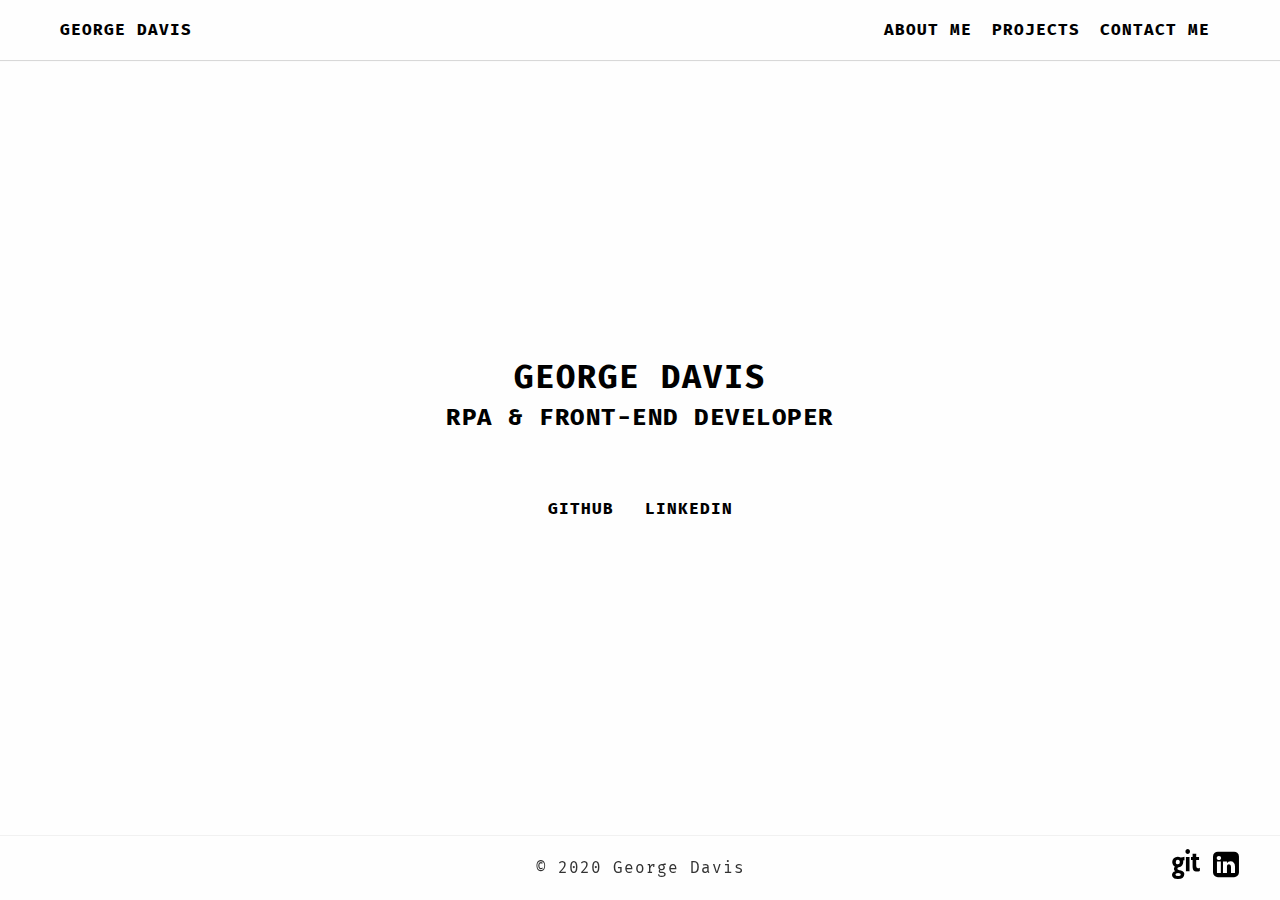
<file: index.html>
<!DOCTYPE html>
<html lang="en">

<head>
<meta http-equiv="content-type" content="text/html;charset=UTF-8" />

    <meta charset="utf-8">
    <meta name="viewport" content="width=device-width, initial-scale=1.0">

    <meta name="author" content="George Davis">
    <meta name="description" content="George Davis&#39;s personal website">
    <meta name="keywords" content="blog,developer,personal">

    <meta property="og:site_name" content="George Davis">
    <meta property="og:title" content="George Davis">
    <meta property="og:description" content="George&#39;s personal website">


    <base >
    <title>George Davis</title>

    <link rel="canonical" href="index.html">
    <link rel="icon" href="images/favicon.ico">
    <link rel="stylesheet" href="https://cdnjs.cloudflare.com/ajax/libs/font-awesome/4.7.0/css/font-awesome.min.css">
    
    <link  rel="stylesheet" href="https://fonts.googleapis.com/css?family=Fira+Mono:400,700">
    <link rel="stylesheet" href="css/normalize.min.css">
    <link rel="stylesheet" href="css/style.css">




  </head>

  <body class="">
    <main class="wrapper">
      <nav class="navigation">
  <section class="container">
    <a class="navigation-title" href="index.html">George Davis</a>
    <input type="checkbox" id="menu-control"/>
    <label class="menu-mobile  float-right " for="menu-control">
      <span class="btn-mobile  float-right ">&#9776;</span>
      <ul class="navigation-list">


            <li class="navigation-item  align-center ">
              <a class="navigation-link" href="about.html">About Me</a>
            </li>

            <li class="navigation-item  align-center ">
              <a class="navigation-link" href="projects.html">Projects</a>
            </li>

            <li class="navigation-item  align-center ">
              <a class="navigation-link" href="contact.html">Contact me</a>
            </li>






            <li class= " mobile-menu-lang-separator-centered ">
              <hr />
            </li>



      </ul>
    </label>
  </section>
</nav>


      <div class="content">

  <section class="container centered">
  <div class="about">



    <h1>George Davis</h1>
    <h2>RPA & Front-End Developer</h2>
    <br>

    <ul class="social-list">

        <li class="social-item">
          <a href="https://github.com/G3Dav" aria-label="Github" >
              Github
          </a>
        </li>



        <li class="social-item">
          <a href="https://www.linkedin.com/in/george-davis-2a800946/" aria-label="LinkedIn" >
              LinkedIn
          </a>
        </li>

    </ul>

  </div>
</section>


      </div>

  
<div class="fixed-bar">
  <section class="container">
      <p>© 2020 George Davis</p>
      <p style="flex; align-items: center; position: absolute; right: 0; bottom:0;">
      <a href="https://github.com/G3Dav" aria-label="Github" >
          <i class="fa fa-git" style="font-size:30px;"></i></a>
      <a href="https://www.linkedin.com/in/george-davis-2a800946/">
          <i class="fa fa-linkedin-square" style="font-size:30px;"></i></a></p>

  </section>
</div>


    </main>



  </body>

</html>
</file>
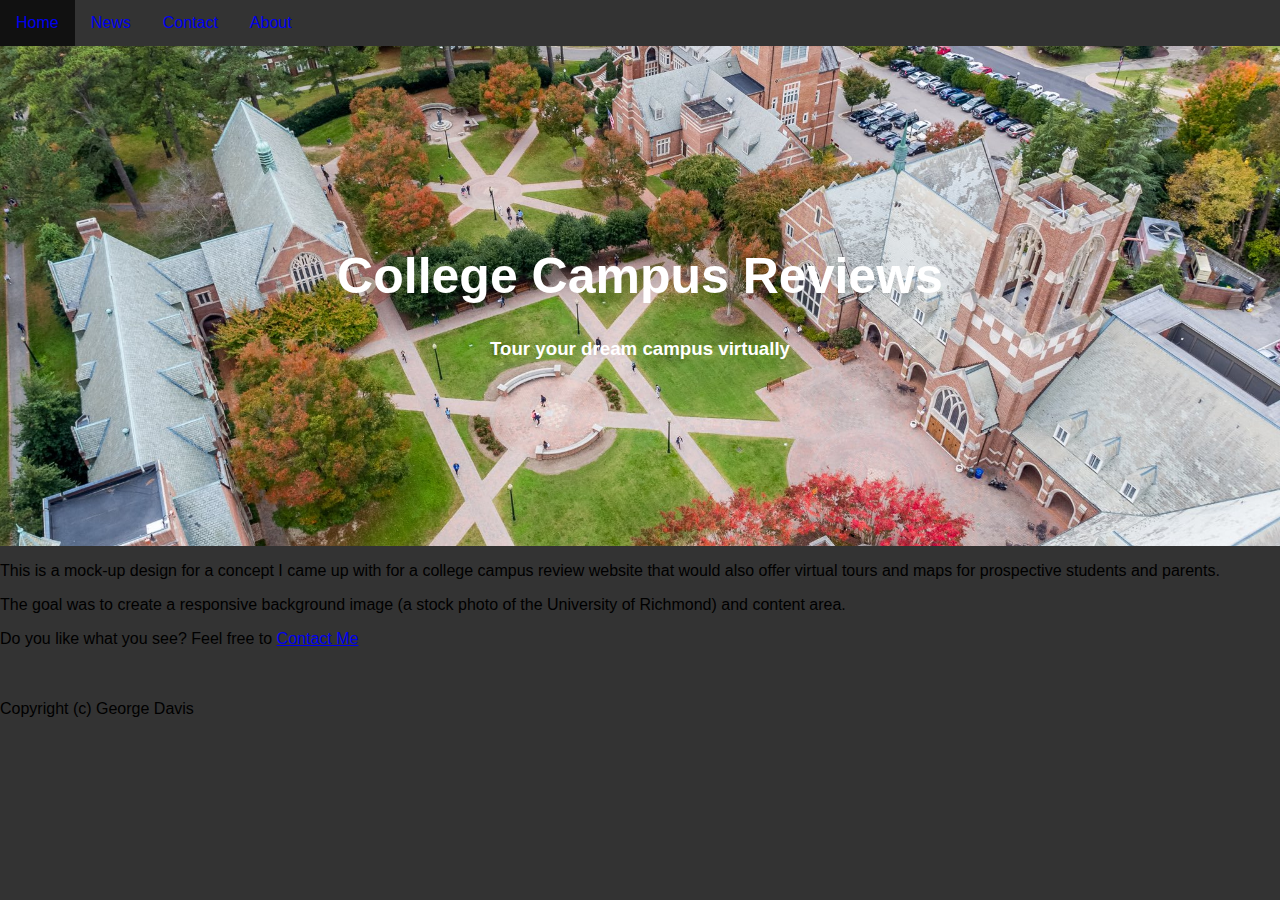
<file: college/index.html>
<!DOCTYPE html>
<html>
<head>
  <title>College Campus Reviews</title>
<meta name="viewport" content="width=device-width, initial-scale=1">
<link rel="stylesheet" href="style.css"
</head>
<body>
  <ul>
    <li><a class="active" href="#home">Home</a></li>
    <li><a href="#news">News</a></li>
    <li><a href="#contact">Contact</a></li>
    <li><a href="#about">About</a></li>
    </ul>
<div class="hero-image">
  <div class="hero-text">
    <h1>College Campus Reviews</h1>
    <h3>Tour your dream campus virtually</h3>
  </div>
</div><p>
  </p>
<div class="container"
<p>This is a mock-up design for a concept I came up with for a college campus review website that would also
offer virtual tours and maps for prospective students and parents.</p>
<p>The goal was to create a responsive background image (a stock photo of the University of Richmond)
and content area. </p><p>
  Do you like what you see? Feel free to <a href="mailto:George.S.Davis@outlook.com?subject=Web Design">Contact Me</a></p></div>
  <br />
  <br />
<div class="footer">
  Copyright (c) George Davis
  </div>
</body>
</html>
</file>
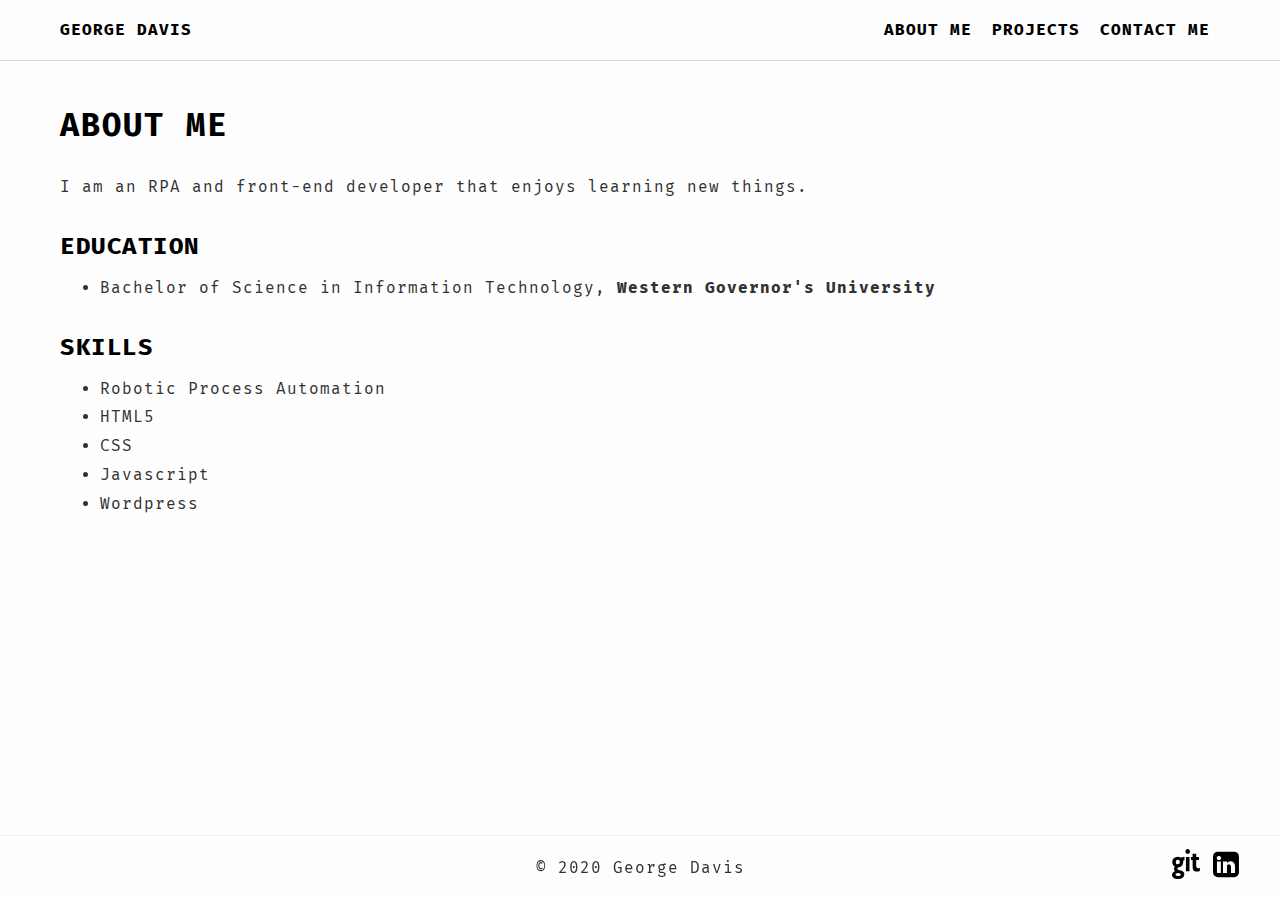
<file: about.html>
<!DOCTYPE html>
<html lang="en">


<meta http-equiv="content-type" content="text/html;charset=UTF-8" />
<head>
    <meta charset="utf-8">
    <meta name="viewport" content="width=device-width, initial-scale=1.0">

    <meta name="author" content="George Davis">
    <meta name="description" content="George Davis&#39;s personal website">
    <meta name="keywords" content="blog,developer,personal">

    <meta property="og:site_name" content="George Davis">
    <meta property="og:title" content="George Davis">
    <meta property="og:description" content="George&#39;s personal website">


    <base >
    <title>George Davis</title>

    <link rel="canonical" href="index.html">
    <link  rel="stylesheet" href="https://fonts.googleapis.com/css?family=Fira+Mono:400,700">
    <link rel="stylesheet" href="css/normalize.min.css">
    <link rel="stylesheet" href="css/style.css">
    <link rel="icon" href="images/favicon.ico">
    <link rel="stylesheet" href="https://cdnjs.cloudflare.com/ajax/libs/font-awesome/4.7.0/css/font-awesome.min.css">


  </head>

  <body class="">
    <main class="wrapper">
      <nav class="navigation">
  <section class="container">
    <a class="navigation-title" href="index.html">George Davis</a>
    <input type="checkbox" id="menu-control"/>
    <label class="menu-mobile  float-right " for="menu-control">
      <span class="btn-mobile  float-right ">&#9776;</span>
      <ul class="navigation-list">


            <li class="navigation-item  align-center ">
              <a class="navigation-link" href="about.html">About Me</a>
            </li>

            <li class="navigation-item  align-center ">
              <a class="navigation-link" href="projects.html">Projects</a>
            </li>

            <li class="navigation-item  align-center ">
              <a class="navigation-link" href="contact.html">Contact me</a>
            </li>






            <li class= " mobile-menu-lang-separator-centered ">
              <hr />
            </li>



      </ul>
    </label>
  </section>
</nav>


      <div class="content">

  <section class="container page">
  <article>
    <header>
      <h1>About Me</h1>
    </header>

    <p>I am an RPA and front-end developer that enjoys learning new things. </p>
    <h3>Education</h3>
        <ul>
        <li>Bachelor of Science in Information Technology, <strong>Western Governor's University</strong></li>
        </ul>
      <P>
      <h3>Skills</h3>
      <ul>
        <li>Robotic Process Automation</li>
        <li>HTML5</li>
        <li>CSS</li>
        <li>Javascript</li>
        <li>Wordpress</li>
      </ul>
    </P>
  </article>
</section>


      </div>

  
<div class="fixed-bar">
<section class="container">
    <p>© 2020 George Davis</p>
      <p style="flex; align-items: center; position: absolute; right: 0; bottom:0;">
      <a href="https://github.com/G3Dav" aria-label="Github" >
          <i class="fa fa-git" style="font-size:30px;"></i></a>
      <a href="https://www.linkedin.com/in/george-davis-2a800946/">
          <i class="fa fa-linkedin-square" style="font-size:30px;"></i></a></p>

</section>
</div>


  </main>



</body>

</html>
</file>
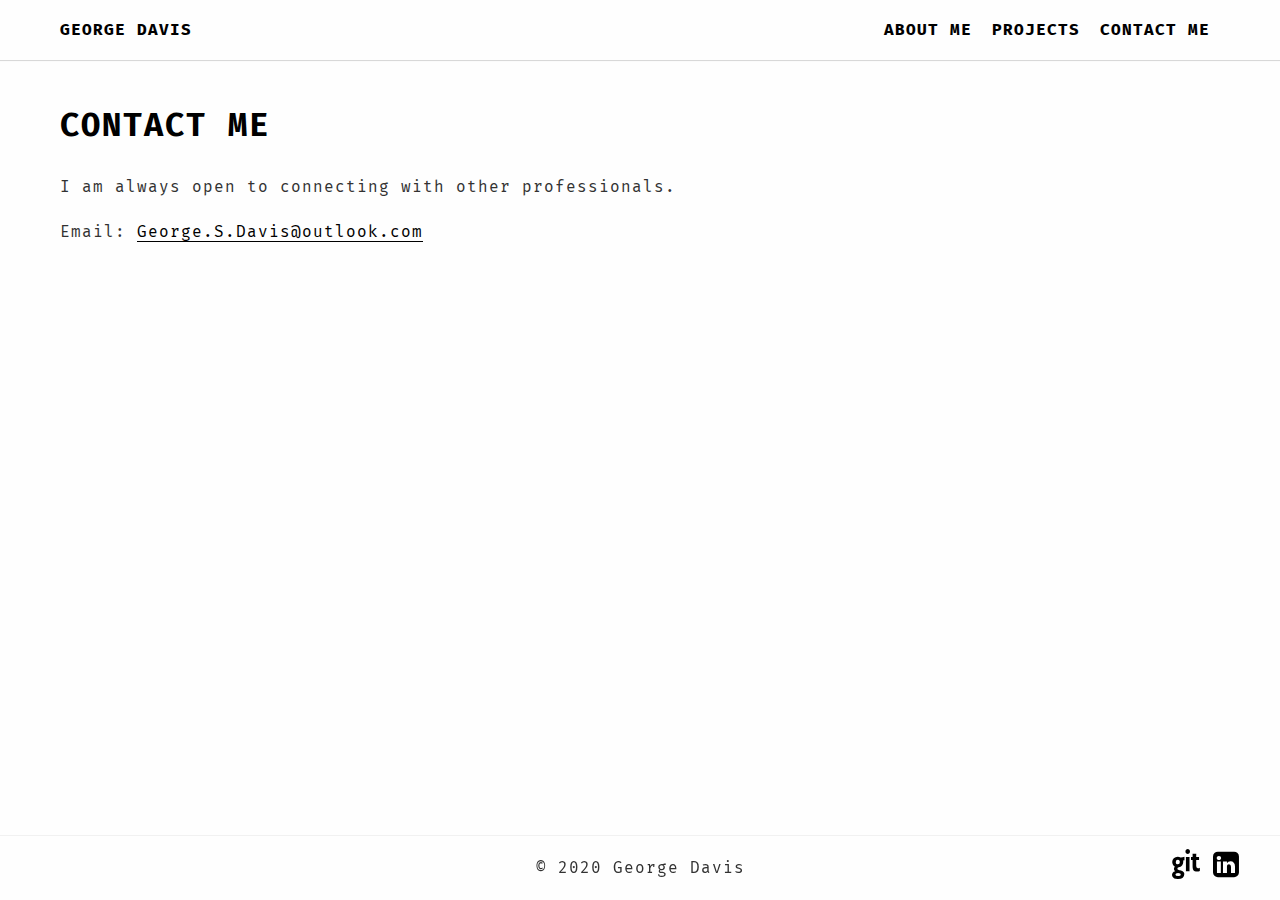
<file: contact.html>
<!DOCTYPE html>
<html lang="en">


<meta http-equiv="content-type" content="text/html;charset=UTF-8" />
<head>
    <meta charset="utf-8">
    <meta name="viewport" content="width=device-width, initial-scale=1.0">

    <meta name="author" content="George Davis">
    <meta name="description" content="George Davis&#39;s personal website">
    <meta name="keywords" content="blog,developer,personal">

    <meta property="og:site_name" content="George DavisS">
    <meta property="og:title" content="George Davis">
    <meta property="og:description" content="George&#39;s personal website">


    <base >
    <title>George Davis</title>

    <link rel="canonical" href="index.html">
    <link  rel="stylesheet" href="https://fonts.googleapis.com/css?family=Fira+Mono:400,700">
    <link rel="stylesheet" href="css/normalize.min.css">
    <link rel="stylesheet" href="css/style.css">
    <link rel="icon" href="images/favicon.ico">
    <link rel="stylesheet" href="https://cdnjs.cloudflare.com/ajax/libs/font-awesome/4.7.0/css/font-awesome.min.css">


  </head>

  <body class="">
    <main class="wrapper">
      <nav class="navigation">
  <section class="container">
    <a class="navigation-title" href="index.html">George Davis</a>
    <input type="checkbox" id="menu-control"/>
    <label class="menu-mobile  float-right " for="menu-control">
      <span class="btn-mobile  float-right ">&#9776;</span>
      <ul class="navigation-list">


            <li class="navigation-item  align-center ">
              <a class="navigation-link" href="about.html">About Me</a>
            </li>

            <li class="navigation-item  align-center ">
              <a class="navigation-link" href="projects.html">Projects</a>
            </li>

            <li class="navigation-item  align-center ">
              <a class="navigation-link" href="contact.html">Contact me</a>
            </li>






            <li class= " mobile-menu-lang-separator-centered ">
              <hr />
            </li>



      </ul>
    </label>
  </section>
</nav>


      <div class="content">

  <section class="container page">
  <article>
    <header>
      <h1>Contact Me</h1>
    </header>

    <p>I am always open to connecting with other professionals.</p>
    <p>Email: <a href="mailto:George.S.Davis@outlook.com">George.S.Davis@outlook.com</a>
    </p>

  </article>
</section>


      </div>

    
<section class="container">

</section>
</footer>
<div class="fixed-bar">
<section class="container">
<p>© 2020 George Davis</p>
      <p style="flex; align-items: center; position: absolute; right: 0; bottom:0;">
      <a href="https://github.com/G3Dav" aria-label="Github" >
          <i class="fa fa-git" style="font-size:30px;"></i></a>
      <a href="https://www.linkedin.com/in/george-davis-2a800946/">
          <i class="fa fa-linkedin-square" style="font-size:30px;"></i></a></p>
</section>
</div>


  </main>



</body>

</html>
</file>
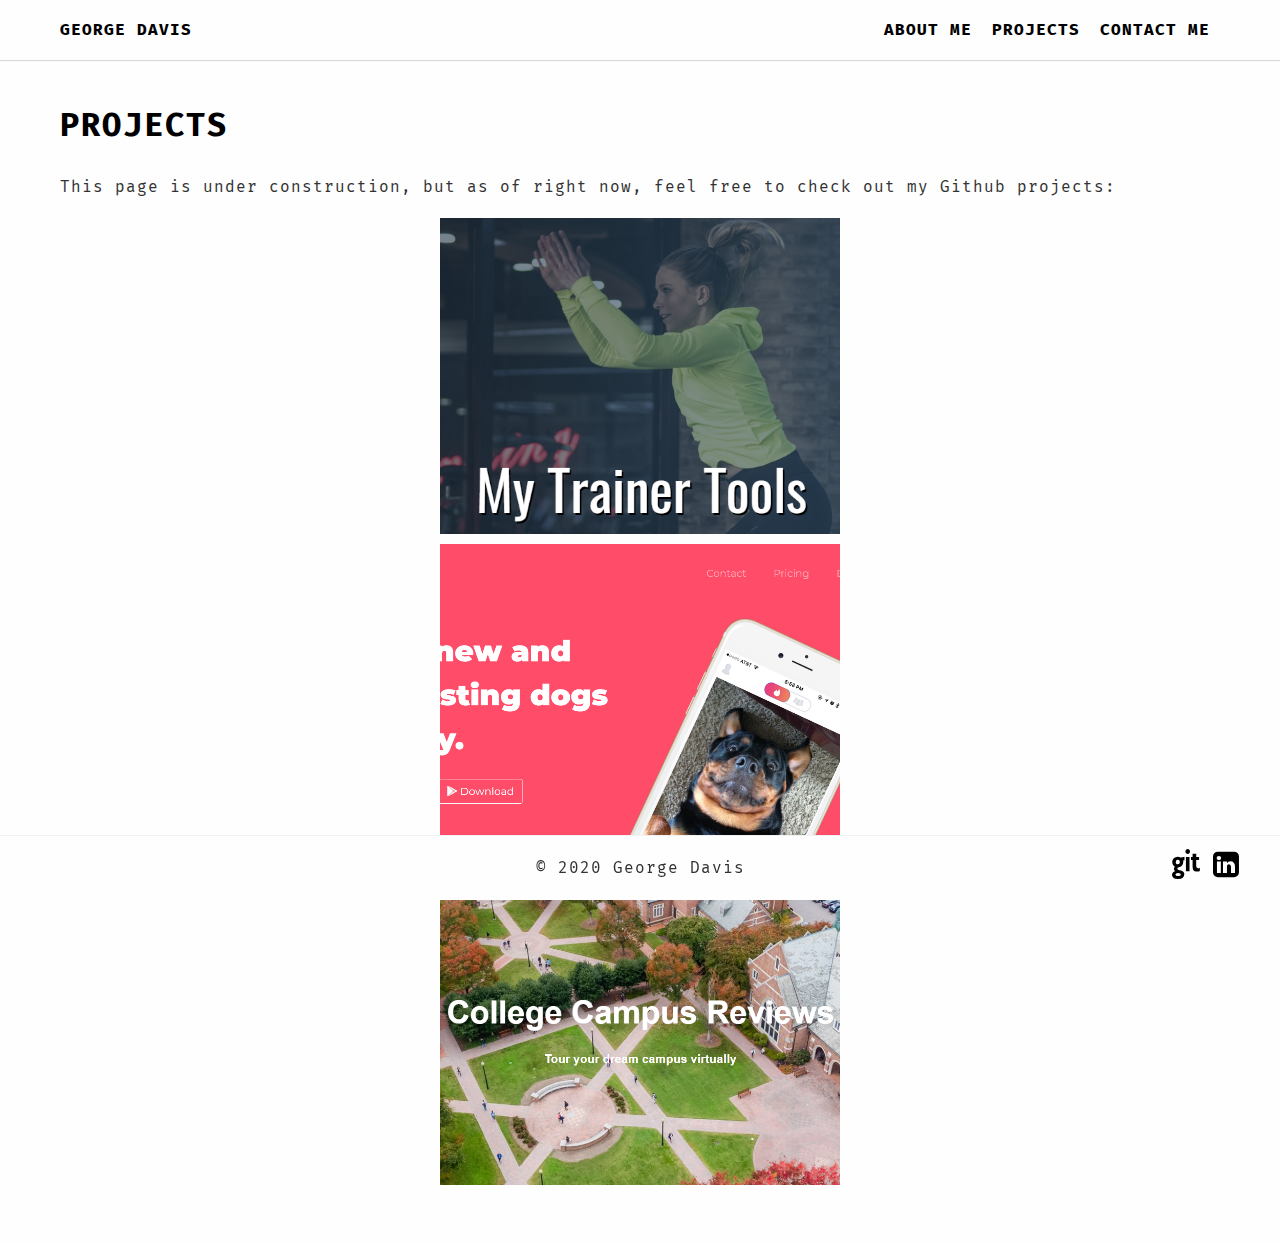
<file: projects.html>
<!DOCTYPE html>
<html lang="en">


<meta http-equiv="content-type" content="text/html;charset=UTF-8" />
<head>
    <meta charset="utf-8">
    <meta name="viewport" content="width=device-width, initial-scale=1.0">

    <meta name="author" content="George Davis">
    <meta name="description" content="George Davis&#39;s personal website">
    <meta name="keywords" content="blog,developer,personal">

    <meta property="og:site_name" content="George DavisS">
    <meta property="og:title" content="George Davis">
    <meta property="og:description" content="George&#39;s personal website">


    <base >
    <title>George Davis</title>

    <link rel="canonical" href="index.html">

    

    <link  rel="stylesheet" href="https://fonts.googleapis.com/css?family=Fira+Mono:400,700">
    <link rel="stylesheet" href="css/normalize.min.css">
    <link rel="stylesheet" href="css/style.css">
    <link rel="icon" href="images/favicon.ico">
    <link rel="stylesheet" href="https://cdnjs.cloudflare.com/ajax/libs/font-awesome/4.7.0/css/font-awesome.min.css">
    
  </head>

  <body class="">
    <main class="wrapper">
      <nav class="navigation">
  <section class="container">
    <a class="navigation-title" href="index.html">George Davis</a>
    <input type="checkbox" id="menu-control"/>
    <label class="menu-mobile  float-right " for="menu-control">
      <span class="btn-mobile  float-right ">&#9776;</span>
      <ul class="navigation-list">


            <li class="navigation-item  align-center ">
              <a class="navigation-link" href="about.html">About Me</a>
            </li>

            <li class="navigation-item  align-center ">
              <a class="navigation-link" href="projects.html">Projects</a>
            </li>

            <li class="navigation-item  align-center ">
              <a class="navigation-link" href="contact.html">Contact me</a>
            </li>






            <li class= " mobile-menu-lang-separator-centered ">
              <hr />
            </li>



      </ul>
    </label>
  </section>
</nav>


      <div class="content">

  <section class="container page">
  <article>
    <header>
      <h1>Projects</h1>
    </header>

   <p>This page is under construction, but as of right now, feel free to check out my Github projects:</p>
    <center>
        <div class="screen1"><a href="https://g3dav.github.io/TrainerTools/">
      <img src="images/screen4.png" /></a>
    </div>
        <div class="screen1"><a href="https://g3dav.github.io/TinDg/index.html">
      <img src="images/screen3.png" /></a>
    </div>
   
    <div class="screen2"><a href="https://g3dav.github.io/CV/college/college.html">
      <img src="images/screen2.png" /></a>
    </div></center>
    </p>
  </article>
</section>


      </div>


<div class="fixed-bar">
<section class="container">
      <p>© 2020 George Davis</p>
      <p style="flex; align-items: center; position: absolute; right:0; bottom:0;">
          <a href="https://github.com/G3Dav"><i class="fa fa-git" style="font-size:30px;"></i></a></li>
      <a href="https://www.linkedin.com/in/george-davis-2a800946/"><i class="fa fa-linkedin-square" style="font-size:30px;"></i></a><p></section>
</div>


  </main>



</body>

</html>
</file>
<file: css/style.css>
*, *:after, *:before {
  box-sizing: inherit
}

html {
  box-sizing: border-box;
  font-size: 62.5%
}

body {
  display: flex;
  color: #323232;
  background-color: #fefefe;
  font-family: 'Fira Mono', monospace;
  font-size: 1.6em;
  font-weight: 400;
  letter-spacing: .0625em;
  line-height: 1.8em
}

@media only screen and (min-device-width:320px) and (max-device-width:480px) {
  body {
    font-size: 1.4em;
    line-height: 1.6em
  }
}

a {
  font-weight: 700;
  color: #000;
  text-decoration: none
}

a:focus, a:hover {
  text-decoration: underline
}

p {
  margin: 1.6rem 0 1.6rem 0
}

p a {
  font-weight: 400;
  color: #000;
  text-decoration: underline;
  text-underline-position: under
}

p a:focus, p a:hover {
  color: #36c
}

h1, h2, h3, h4, h5, h6 {
  color: #000;
  text-transform: uppercase;
  letter-spacing: .0625em;
  margin: 3.2rem 0 1.6rem 0
}

h1 {
  font-size: 3.2rem;
  line-height: 3.2rem
}

@media only screen and (min-device-width:320px) and (max-device-width:480px) {
  h1 {
    font-size: 2.8rem;
    line-height: 2.8rem
  }
}

h2 {
  font-size: 2.8rem;
  line-height: 2.8rem
}

@media only screen and (min-device-width:320px) and (max-device-width:480px) {
  h2 {
    font-size: 2.4rem;
    line-height: 2.4rem
  }
}

h3 {
  font-size: 2.4rem;
  line-height: 2.4rem
}

@media only screen and (min-device-width:320px) and (max-device-width:480px) {
  h3 {
    font-size: 2rem;
    line-height: 2rem
  }
}

h4 {
  font-size: 2.2rem;
  line-height: 2.2rem
}

@media only screen and (min-device-width:320px) and (max-device-width:480px) {
  h4 {
    font-size: 1.8rem;
    line-height: 1.8rem
  }
}

h5 {
  font-size: 2rem;
  line-height: 2rem
}

@media only screen and (min-device-width:320px) and (max-device-width:480px) {
  h5 {
    font-size: 1.6rem;
    line-height: 1.6rem
  }
}

h6 {
  font-size: 1.4rem;
  line-height: 1.4rem
}

pre {
  margin: 1.6rem 0 1rem 0;
  padding: 1.6rem;
  overflow-x: auto
}

code {
  display: inline-block;
  background-color: #000;
  color: #fefefe;
  padding: .4rem .8rem .4rem .8rem
}

blockquote {
  border-left: 2px solid #dcdcdc;
  padding-left: 1.6rem;
  font-style: italic
}

th, td {
  padding: 1.6rem
}

table {
  border-collapse: collapse
}

table td, table th {
  border: 2px solid #000
}

table tr:first-child th {
  border-top: 0
}

table tr:last-child td {
  border-bottom: 0
}

table tr td:first-child, table tr th:first-child {
  border-left: 0
}

table tr td:last-child, table tr th:last-child {
  border-right: 0
}

img {
  max-width: 100%
}

.wrapper {
  display: flex;
  flex-direction: column;
  min-height: 100vh;
  width: 100%
}

.container {
  margin: 0 auto;
  max-width: 120rem;
  width: 100%;
  padding-left: 2rem;
  padding-right: 2rem
}

.navigation {
  height: 6rem;
  width: 100%
}

.navigation a {
  display: inline;
  font-size: 1.6rem;
  text-transform: uppercase;
  line-height: 6rem;
  letter-spacing: .1rem
}

@media only screen and (min-device-width:320px) and (max-device-width:768px) {
  .navigation a {
    font-size: 1.6rem
  }
}

.navigation ul {
  list-style: none;
  margin-bottom: 0;
  margin-top: 0
}

.navigation ul li {
  float: left;
  margin: 0;
  position: relative
}

.navigation ul li a {
  margin-left: 1rem;
  margin-right: 1rem
}

@media only screen and (min-device-width:320px) and (max-device-width:768px) {
  .navigation ul li {
    float: none !important
  }
}

@media only screen and (min-device-width:320px) and (max-device-width:768px) {
  .navigation ul {
    visibility: hidden;
    opacity: 0;
    max-height: 0;
    z-index: 5;
    top: 5rem;
    right: 0;
    width: 100%;
    position: absolute;
    background-color: rgba(254, 254, 254, 0.98);
    padding: 0;
    border-bottom: solid 2px #e2dfe1;
    transition: opacity .25s, max-height .15s linear
  }
}

#menu-control {
  display: none
}

.btn-mobile {
  display: none
}

.mobile-menu-lang-separator-centered {
  display: none
}

@media only screen and (min-device-width:320px) and (max-device-width:768px) {
  .btn-mobile {
    display: block;
    font-size: 2rem;
    color: black;
    cursor: pointer;
    margin-top: 1.5rem
  }

  #menu-control:checked+label .btn-mobile {
    color: #e2dfe1
  }

  #menu-control:checked+label ul {
    visibility: visible;
    opacity: 1;
    max-height: 100rem
  }

  .navigation-item {
    position: relative
  }

  .mobile-menu-lang-separator-centered {
    display: block;
    padding-left: 7rem;
    padding-right: 7rem
  }

  .mobile-menu-lang-separator-full {
    padding-left: 1.5rem;
    padding-right: 1.5rem
  }

  .multilingual-separator {
    display: none
  }

  .align-left {
    text-align: left;
    padding-left: 1rem
  }

  .align-right {
    text-align: right;
    padding-right: 1rem
  }

  .align-center {
    text-align: center
  }
}

.content {
  flex: 1;
  margin-top: 1.6rem;
  margin-bottom: 3.2rem
}

.content article header {
  margin-top: 3.2rem;
  margin-bottom: 3.2rem
}

.content article header h1, .content article header h2 {
  margin: 0
}

.content article header h2 {
  margin-top: 1rem;
  font-size: 1.8rem;
  color: #323232
}

@media only screen and (min-device-width:320px) and (max-device-width:480px) {
  .content article header h2 {
    font-size: 1.6rem
  }
}

.avatar img {
  width: 20rem;
  height: auto;
  border-radius: 50%
}

@media only screen and (max-device-width:768px) {
  .avatar img {
    width: 10rem
  }
}

.list ul {
  margin: 3.2rem 0 3.2rem 0;
  list-style: none;
  padding: 0
}

.list ul li {
  font-size: 1.6rem
}

@media only screen and (min-device-width:320px) and (max-device-width:480px) {
  .list ul li {
    font-size: 1.4rem;
    margin: 1.6rem 0 1.6rem 0
  }
}

.list ul li span {
  display: inline-block;
  text-align: right;
  width: 20rem;
  margin-right: 3rem
}

@media only screen and (min-device-width:320px) and (max-device-width:480px) {
  .list ul li span {
    display: block;
    text-align: left
  }
}

.list ul li a {
  text-transform: uppercase
}

.pagination {
  margin-top: 6rem;
  text-align: center
}

.pagination li {
  display: inline;
  text-align: center
}

.pagination li span {
  margin: 0;
  text-align: center;
  width: 3.2rem
}

.pagination li a span {
  margin: 0;
  text-align: center;
  width: 3.2rem
}

.centered {
  display: flex;
  height: 80vh;
  align-items: center;
  justify-content: center
}

.centered .about {
  text-align: center
}

.centered .about h1 {
  margin-top: 2rem;
  margin-bottom: .5rem
}

.centered .about h2 {
  margin-top: 1rem;
  margin-bottom: .5rem;
  font-size: 2.4rem
}

@media only screen and (min-device-width:320px) and (max-device-width:480px) {
  .centered .about h2 {
    font-size: 2rem
  }
}

.centered .about ul {
  list-style: none;
  margin: 3rem 0 1rem 0;
  padding: 0
}

.centered .about ul li {
  display: inline-block;
  position: relative
}

.centered .about ul li a {
  text-transform: uppercase;
  margin-left: 1rem;
  margin-right: 1rem;
  font-size: 1.6rem
}

@media only screen and (min-device-width:320px) and (max-device-width:480px) {
  .centered .about ul li a {
    font-size: 1.4rem
  }
}

.centered .error {
  text-align: center
}

.centered .error h1 {
  margin-top: 2rem;
  margin-bottom: .5rem;
  font-size: 4.6rem
}

@media only screen and (min-device-width:320px) and (max-device-width:480px) {
  .centered .error h1 {
    font-size: 3.2rem
  }
}

.centered .error h2 {
  margin-top: 2rem;
  margin-bottom: 3.2rem;
  font-size: 3.2rem
}

@media only screen and (min-device-width:320px) and (max-device-width:480px) {
  .centered .error h2 {
    font-size: 2.8rem
  }
}

.footer {
  width: 100%;
  text-align: center;
  line-height: 2rem;
  margin-bottom: 1rem
}

.float-right {
  float: right
}

.float-left {
  float: left
}

.title {
  font-weight: bold
}

a {
  position: relative;
  transition: .5s
}

a:before, a:after {
  position: absolute;
  bottom: -2px;
  content: "";
  display: inline-block;
  width: 0;
  height: 2px;
  /* Permalink - use to edit and share this gradient: https://colorzilla.com/gradient-editor/#1e5799+0,2989d8+50,207cca+51,7db9e8+100;Blue+Gloss+Default */
background: rgb(30,87,153); /* Old browsers */
background: -moz-linear-gradient(top,  rgba(30,87,153,1) 0%, rgba(41,137,216,1) 50%, rgba(32,124,202,1) 51%, rgba(125,185,232,1) 100%); /* FF3.6-15 */
background: -webkit-linear-gradient(top,  rgba(30,87,153,1) 0%,rgba(41,137,216,1) 50%,rgba(32,124,202,1) 51%,rgba(125,185,232,1) 100%); /* Chrome10-25,Safari5.1-6 */
background: linear-gradient(to bottom,  rgba(30,87,153,1) 0%,rgba(41,137,216,1) 50%,rgba(32,124,202,1) 51%,rgba(125,185,232,1) 100%); /* W3C, IE10+, FF16+, Chrome26+, Opera12+, Safari7+ */
filter: progid:DXImageTransform.Microsoft.gradient( startColorstr='#1e5799', endColorstr='#7db9e8',GradientType=0 ); /* IE6-9 */
transition: .5s
}

a:before {
  left: 50%
}

a:after {
  right: 50%
}

a:hover {
  text-decoration: none
}

a:hover:before, a:hover:after {
  width: 50%
}

.private {
  display: none
}

.private-inner {
  display: table-cell
}

.portfolio .portfolio-inner {
  display: flex;
  align-items: stretch
}

.portfolio .portfolio-inner .portfolio-image {
  display: flex;
  align-items: center;
  margin-right: 5%;
  width: 45%
}

.portfolio .portfolio-inner .portfolio-content {
  flex: 1
}

#privateTrigger {
  cursor: pointer
}

#privateTrigger:hover:before, #privateTrigger:hover:after {
  width: 0
}

.navigation {
  height: auto;
  box-shadow: 0 0 1px rgba(0, 0, 0, 0.08);
  border-bottom: 1px solid rgba(0, 0, 0, 0.15)
}

.fixed-bar {
  position: fixed;
  bottom: 0;
  margin: 0;
  height: 65px;
  width: 100%;
  border-top: 1px solid rgba(0, 0, 0, 0.05);
  background: #fefefe
}

.fixed-bar .container {
  display: flex;
  justify-content: center;
  align-items: center;
  position: relative;
  height: 65px
}

code {
  background: #364549 !important
}

.social-list .social-item i {
  font-size: 30px
}

.sns-shares {
  display: flex;
  align-items: center;
  justify-content: space-around;
  position: absolute;
  right: 0
}

.sns-shares .sns-share {
  display: flex;
  align-items: center;
  justify-content: space-around;
  height: 56px;
  width: 56px;
  text-decoration: none
}

.sns-shares .sns-share:hover:before, .sns-shares .sns-share:hover:after {
  width: 0
}

.sns-shares .twitter-share .fa-twitter {
  font-size: 24px
}

.sns-shares .fb-share .fa-facebook-f {
  font-size: 24px
}

.sns-shares .hatena-share .fa-bookmark {
  font-size: 24px
}

.sns-shares .line-share .fa-line {
  font-size: 30px
}

.sns-shares .linkedIn-share .fa-linkedin {
  font-size: 30px
}

.sp-sns-shares {
  display: none
}

@media(max-width:920px) {
  .pc-sns-shares {
    display: none
  }

  .sp-sns-shares {
    display: flex;
    position: relative;
    justify-content: space-around;
    width: 100%
  }

  .portfolio .portfolio-inner {
    display: block
  }

  .portfolio .portfolio-inner .portfolio-image {
    width: 100%
  }
}

.chroma {
  color: #e3e3e3;
  background-color: #364549
}

.chroma .err {
  color: #ddd;
  border-bottom: 2px dotted #c01b1b
}

.chroma .lntd {
  vertical-align: top;
  padding: 0;
  margin: 0;
  border: 0
}

.chroma .lntable {
  border-spacing: 0;
  padding: 0;
  margin: 0;
  border: 0;
  width: auto;
  overflow: auto;
  display: block
}

.chroma .hl {
  display: block;
  width: 100%;
  background-color: #ffc
}

.chroma .lnt {
  margin-right: .4em;
  padding: 0 .4em 0 .4em
}

.chroma .ln {
  margin-right: .4em;
  padding: 0 .4em 0 .4em
}

.chroma .k {
  color: #ebd247
}

.chroma .kc {
  color: #ebd247
}

.chroma .kd {
  color: #ebd247
}

.chroma .kn {
  color: #ff8095
}

.chroma .kp {
  color: #ebd247
}

.chroma .kr {
  color: #ebd247
}

.chroma .kt {
  color: #ebd247
}

.chroma .na {
  color: #8bdf4c
}

.chroma .nc {
  color: #8bdf4c
}

.chroma .no {
  color: #ebd247
}

.chroma .nd {
  color: #8bdf4c
}

.chroma .ne {
  color: #8bdf4c
}

.chroma .nf {
  color: #8bdf4c
}

.chroma .nx {
  color: #8bdf4c
}

.chroma .nt {
  color: #ff8095
}

.chroma .l {
  color: #a980f5
}

.chroma .ld {
  color: #41b7d7
}

.chroma .s {
  color: #41b7d7
}

.chroma .sa {
  color: #41b7d7
}

.chroma .sb {
  color: #41b7d7
}

.chroma .sc {
  color: #41b7d7
}

.chroma .dl {
  color: #41b7d7
}

.chroma .sd {
  color: #41b7d7
}

.chroma .s2 {
  color: #41b7d7
}

.chroma .se {
  color: #a980f5
}

.chroma .sh {
  color: #41b7d7
}

.chroma .si {
  color: #41b7d7
}

.chroma .sx {
  color: #41b7d7
}

.chroma .sr {
  color: #41b7d7
}

.chroma .s1 {
  color: #41b7d7
}

.chroma .ss {
  color: #41b7d7
}

.chroma .m {
  color: #a980f5
}

.chroma .mb {
  color: #a980f5
}

.chroma .mf {
  color: #a980f5
}

.chroma .mh {
  color: #a980f5
}

.chroma .mi {
  color: #a980f5
}

.chroma .il {
  color: #a980f5
}

.chroma .mo {
  color: #a980f5
}

.chroma .o {
  color: #ff8095
}

.chroma .ow {
  color: #ff8095
}

.chroma .c {
  color: #9dabae
}

.chroma .ch {
  color: #9dabae
}

.chroma .cm {
  color: #9dabae
}

.chroma .c1 {
  color: #9dabae
}

.chroma .cs {
  color: #9dabae
}

.chroma .cp {
  color: #9dabae
}

.chroma .cpf {
  color: #9dabae
}

.chroma .gd {
  color: #ff8095
}

.chroma .ge {
  font-style: italic
}

.chroma .gi {
  color: #8bdf4c
}

.chroma .gs {
  font-weight: bold
}

.chroma .gu {
  color: #9dabae
}
</file>
<file: college/style.css>
html{ height:100%; }

body {
  margin: 0;
  height:100%;
  position: relative;
  display: table;
    width: 100%;
  background-color: #333;
  /* background-image: linear-gradient(to top, #a8edea 0%, #fed6e3 100%); */
  font-family: Roboto, sans-serif;
  font-size: 1rem;
}

.bg-dark1 {
  background-color: #333;
}

nav {
  position: fixed;
  padding: 0.25rem auto 0.25rem;
  top:0;
}
.nav .search-container {
  float: right;
}

.search-container input[type=text] {
  padding: 6px;
  margin-top: 2px;
  font-size: 15px;
  border: none;
}

nav .navbar-nav li a{
  color: #fff !important;
  }


  nav .search-container button {
  float: right;
  padding: 6px 10px;
  margin-top: 2px;
  margin-right: 16px;
  background: #ddd;
  font-size: 17px;
  border: none;
  cursor: pointer;
}

.search-container button:hover {
  background: #ccc;
}

.fa-search {
  font-size: 15px;
}

.submit {
  height: 34.5px;
}

.container-fluid {
  width: 95%;
  height: auto;
  margin:1rem auto;
  text-align: center;
  padding: 18px 18px;
  background-color: white;
}

.section-1 {
  color:black;
  margin: auto 2rem;

}

.section-2 {
  color:black;
  margin: 2rem 2rem;

}


footer {
  overflow: hidden;
  display: table;
  width: 100%;
  /* bottom: 0; */
  width: 100%;
  padding: 5px;
  background-color: #333;
  color: white;
  text-align: center;
}

h1 {
  font-size: 3.125rem;
}

.shadow {
  text-shadow: 2px 2px 4px #000000;
}

.hero-image {
  background-image: url("1.jpg");
  background-color: #cccccc;
  height: 500px;
  background-position: center;
  background-repeat: no-repeat;
  background-size: cover;
  position: relative;
}

.hero-text {
  text-align: center;
  position: absolute;
  top: 50%;
  left: 50%;
  transform: translate(-50%, -50%);
  color: white;
}


li {
  float: left;
}

li a {
  display: block;
  text-align: center;
  padding: 14px 16px;
  text-decoration: none;
}

li a:hover {
  background-color: #111;
  text-decoration: none;
}

ul {
  list-style-type: none;
  margin: 0;
  padding: 0;
  overflow: hidden;
  background-color: #333;
}

/* This is the Experimental Video Overlay */

.video-bg {
	position: absolute;
	right: 0;
	top: 0;
	min-width: 100%;
	max-height: 100vh;
	width: auto;
	display: block;
  object-fit:cover;

	opacity: 1;

    -moz-animation: fade-out 2s ease-in forwards; /* Firefox */
    -webkit-animation: fade-out 2s ease-in forwards; /* Safari and Chrome */
    -o-animation: fade-out 2s ease-in forwards; /* Opera */
    animation: fade-out 2s ease-in forwards;
    -moz-animation-delay: 2s;
    -webkit-animation-delay: 2s;
    -o-animation-delay: 2s;
    animation-delay: 2s;
	}

  @media screen and (max-width: 600px) {
.nav .search-container {
    float: none;
  }}


  @keyframes fade-in {
    from {
        opacity:0;
    }
    to {
        opacity:1;
    }
  }
  @-moz-keyframes fade-in { /* Firefox */
    from {
        opacity:0;
    }
    to {
        opacity:1;
    }
  }
  @-webkit-keyframes fade-in { /* Safari and Chrome */
    from {
        opacity:0;
    }
    to {
        opacity:1;
    }
  }
  @-o-keyframes fade-in { /* Opera */
    from {
        opacity:0;
    }
    to {
        opacity: 1;
    }
  }​
  @keyframes fade-out {
    from {
        opacity:1;
        pointer-events: all;
    }
    to {
        opacity:0;
        pointer-events: none;
    }
  }
  @-moz-keyframes fade-out { /* Firefox */
    from {
        opacity:1;
        pointer-events: all;
    }
    to {
        opacity:0;
        pointer-events: none;
    }
  }
  @-webkit-keyframes fade-out { /* Safari and Chrome */
    from {
        opacity:1;
        pointer-events: all;
    }
    to {
        opacity:0;
        pointer-events: none;
    }
  }
  @-o-keyframes fade-out { /* Opera */
    from {
        opacity:1;
        pointer-events: all;
    }
    to {
        opacity: 0;
        pointer-events: none;
    }
  }
  /* Test */
</file>
